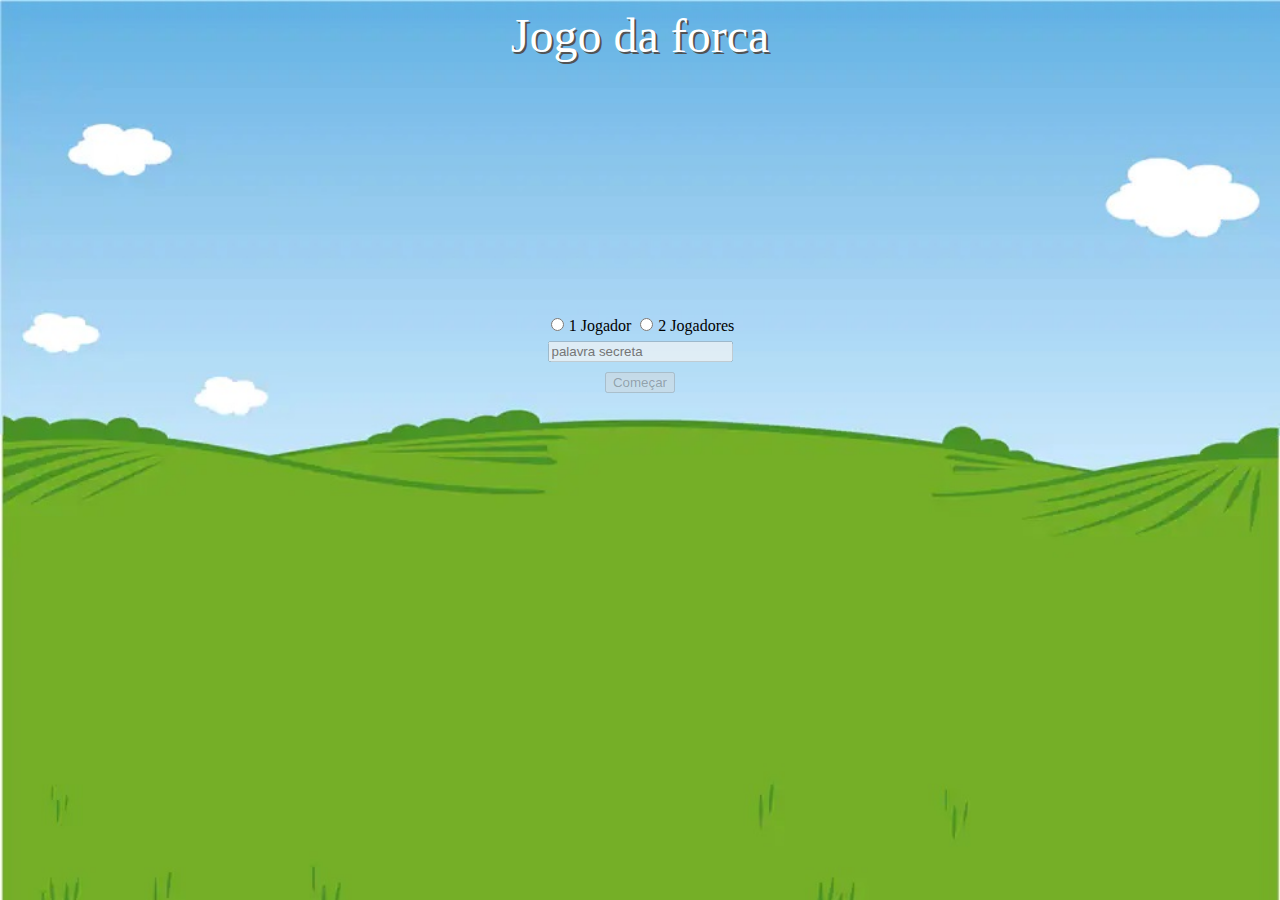
<file: index.html>
<!DOCTYPE html>
<html lang="pt-br">
<head>
    <meta charset="UTF-8">
    <meta http-equiv="X-UA-Compatible" content="IE=edge">
    <meta name="viewport" content="width=device-width, initial-scale=1.0">
    <title>Site Interativo</title>
    <link rel="stylesheet" type="text/css" href="estilo.css">
</head>
<body>
    <div id="logo">Jogo da forca</div><!--Área de titulo do jogo-->

    <div id="menu_inicial"><!--Div contendo botões de: 1 jogador, para palavra aleatória de uma lista, 2 jogadores, para inserir manualmete a palavra -->
        <input onclick="habilitarComeco(), habilitarPalavra(true)" type="radio" name="quantidade_jogadores" value="1">1 Jogador
        <input onclick="habilitarComeco(), habilitarPalavra(false)" on type="radio" name="quantidade_jogadores" value="2">2 Jogadores
        <br>
        <input id="palavra_secreta" type="text" disabled=true placeholder="palavra secreta">
        <br>
        <input id="button_start" onclick="comecarJogo()" type="button" value="Começar" disabled=true>
    </div>

    <script src="interacao.js"></script>
</body>
</html>
</file>
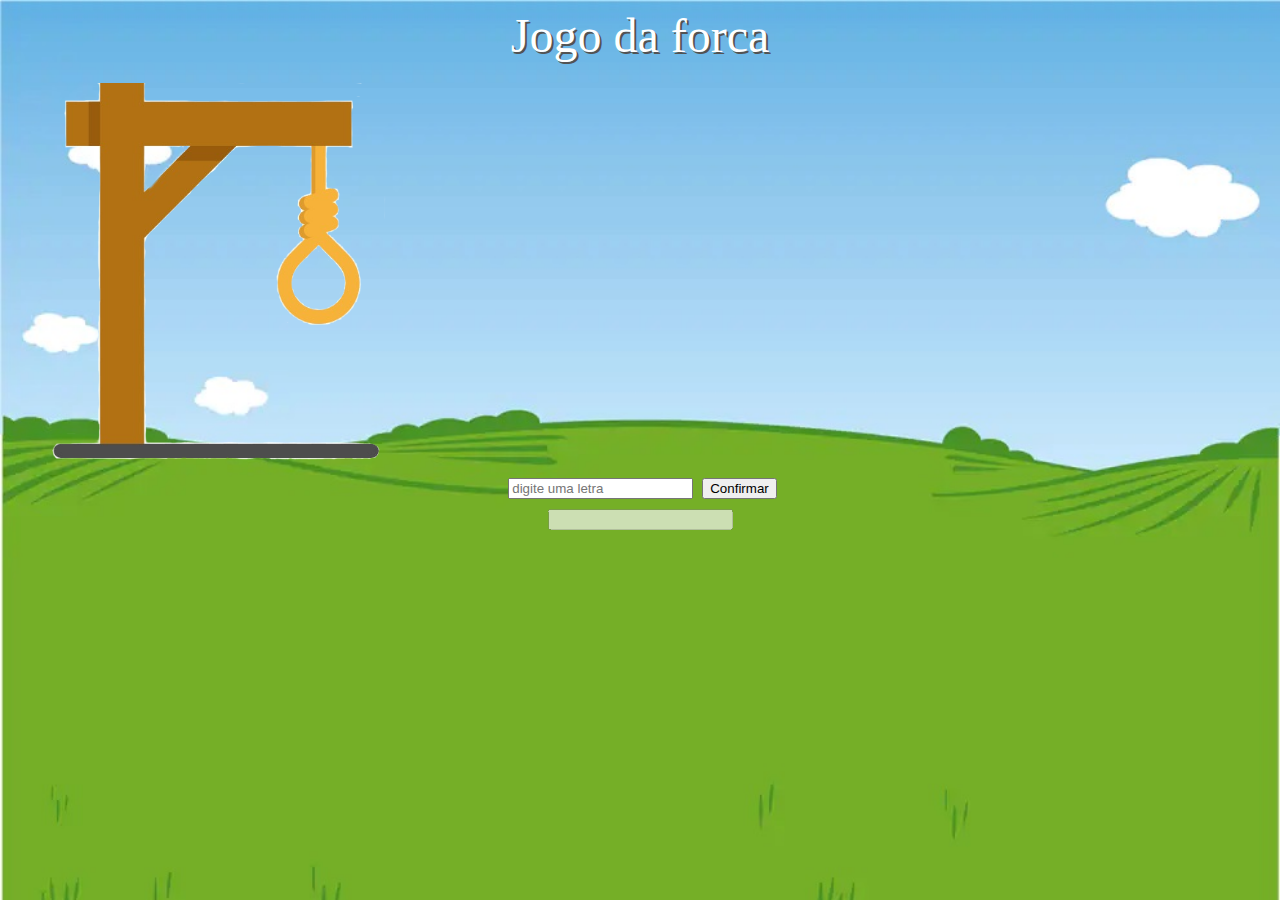
<file: jogando.html>
<!DOCTYPE html>
<html lang="pt-br">
<head>
    <meta charset="UTF-8">
    <meta http-equiv="X-UA-Compatible" content="IE=edge">
    <meta name="viewport" content="width=device-width, initial-scale=1.0">
    <title>Site Interativo</title>
    <link rel="stylesheet" type="text/css" href="estilo.css">
</head>
<body onload="exibirPalavra()">
    <div id="logo">Jogo da forca</div><!--Div que vai exibir o título do jogo e o resultado-->
    <div id="area-jogo"><!--Div que contem a área de feedback do jogo e a área dos chutes-->
        <div id="area-forca-palavra"><!--Div que contem a Div da imagem e a div do desenho-->
            <div id="area-forca"><!--Div que contem a imagem com a quantidade de vidas-->
                <img id="imagem_forca" src="imagens/forca_0.png">
            </div><!--Fim da area-forca-->
            <div id="area-palavra"><!--Div que contem o processo de advinhação da palavra-->
                
            </div><!--Fim da aera-palavra-->
        </div><!--Fim da area-forca-palavra-->
        <div id="area-chutes"><!--Div que contem o input de chutes e os que foram errados-->
            <input id="chute-letra" type="text" placeholder="digite uma letra">
            <button onclick="enviarChute()">Confirmar</button><br>
            <input id="chutes-errados" type="text" disabled=true>
        </div><!--Fim da area-chutes-->
    </div> <!--Fim da area-jogo-->
    
    
















    <script src="interacao_jogando.js"></script>
</body>
</html>
</file>
<file: estilo.css>
/*Seletores*/

body{
    background-image: url("imagens/background.jpg");
    background-repeat: no-repeat;
    background-size: cover;
    font-family: Georgia, 'Times New Roman', Times, serif;
}

input{
    margin: 5px;
}

/*Id's*/

#logo{
    text-align: center;
    font-size: 3em;
    font-family: Georgia, 'Times New Roman', Times, serif;
    color: #FFF;
    text-shadow: 2px 2px rgb(83, 83, 83);
}

#menu_inicial{
    margin: auto;
    width: 210px;
    text-align: center;
    position: relative;
    top: 250px;

}

#area-jogo{
    padding: 10px;
}

#area-forca-palavra{
    padding: 10px;
    height: 380px;
}

#area-forca{
    width: 380px;
    height: 380px;
    float: left;
}

#area-palavra{
    height: 230px;
    text-align: center;
    font-size: 3em;
    font-weight: bold;
    font-family: 'Trebuchet MS', 'Lucida Sans Unicode', 'Lucida Grande', 'Lucida Sans', Arial, sans-serif;
    padding-top: 150px;
}

#area-chutes{
    height: 70px;
    width: 300px;
    margin: auto;
    text-align: center;
}

#imagem_forca{
    width: 380px;
}

#btn-jogar-novamente{
    padding: 3px;
    font-family: 'Trebuchet MS', 'Lucida Sans Unicode', 'Lucida Grande', 'Lucida Sans', Arial, sans-serif;
}
</file>
